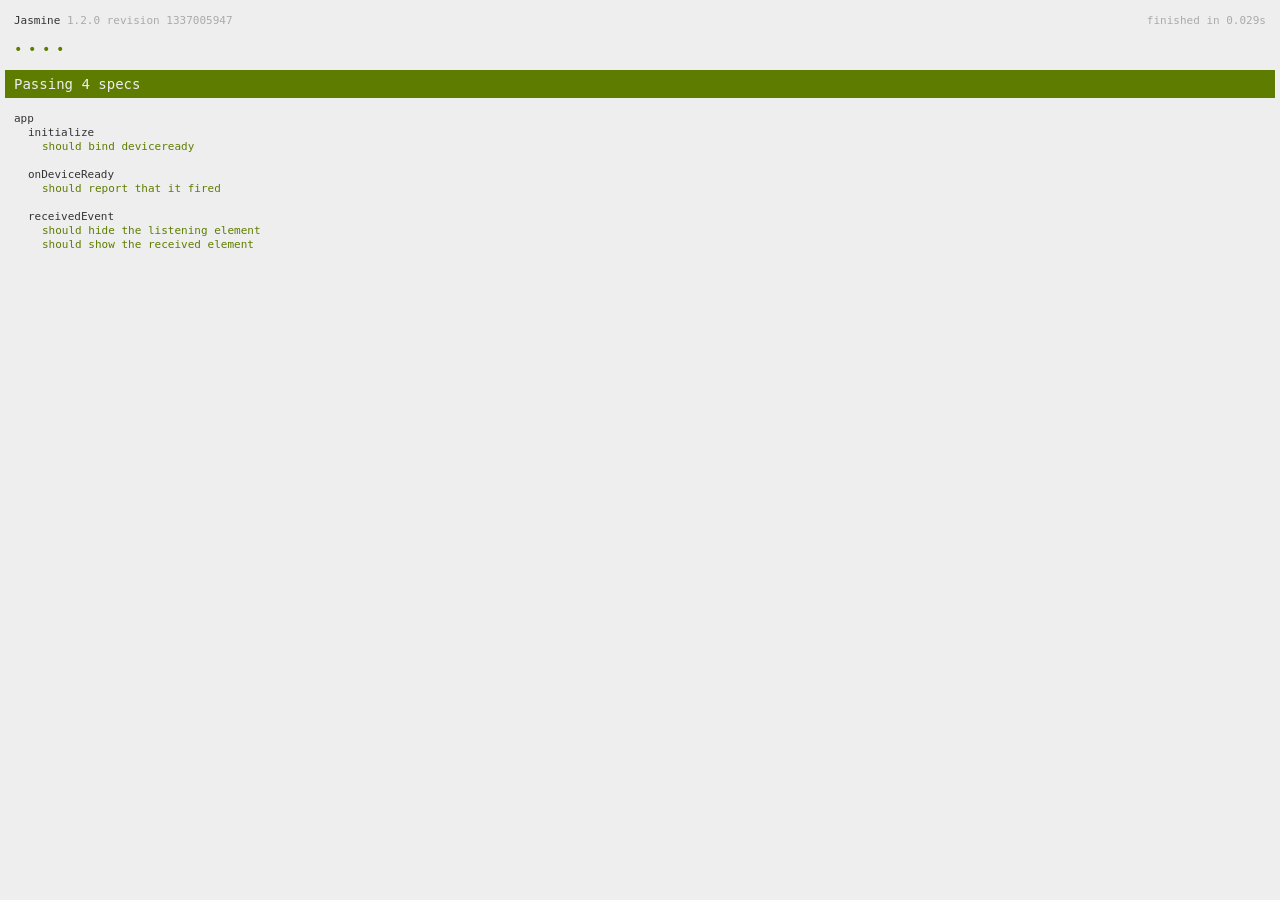
<file: iOS/www/spec.html>
<!DOCTYPE html>
<!--
    Licensed to the Apache Software Foundation (ASF) under one
    or more contributor license agreements.  See the NOTICE file
    distributed with this work for additional information
    regarding copyright ownership.  The ASF licenses this file
    to you under the Apache License, Version 2.0 (the
    "License"); you may not use this file except in compliance
    with the License.  You may obtain a copy of the License at

    http://www.apache.org/licenses/LICENSE-2.0

    Unless required by applicable law or agreed to in writing,
    software distributed under the License is distributed on an
    "AS IS" BASIS, WITHOUT WARRANTIES OR CONDITIONS OF ANY
     KIND, either express or implied.  See the License for the
    specific language governing permissions and limitations
    under the License.
-->
<html>
    <head>
        <title>Jasmine Spec Runner</title>

        <!-- jasmine source -->
        <link rel="shortcut icon" type="image/png" href="spec/lib/jasmine-1.2.0/jasmine_favicon.png">
        <link rel="stylesheet" type="text/css" href="spec/lib/jasmine-1.2.0/jasmine.css">
        <script type="text/javascript" src="spec/lib/jasmine-1.2.0/jasmine.js"></script>
        <script type="text/javascript" src="spec/lib/jasmine-1.2.0/jasmine-html.js"></script>

        <!-- include source files here... -->
        <script type="text/javascript" src="js/index.js"></script>

        <!-- include spec files here... -->
        <script type="text/javascript" src="spec/helper.js"></script>
        <script type="text/javascript" src="spec/index.js"></script>

        <script type="text/javascript">
            (function() {
                var jasmineEnv = jasmine.getEnv();
                jasmineEnv.updateInterval = 1000;

                var htmlReporter = new jasmine.HtmlReporter();

                jasmineEnv.addReporter(htmlReporter);

                jasmineEnv.specFilter = function(spec) {
                    return htmlReporter.specFilter(spec);
                };

                var currentWindowOnload = window.onload;

                window.onload = function() {
                    if (currentWindowOnload) {
                        currentWindowOnload();
                    }
                    execJasmine();
                };

                function execJasmine() {
                    jasmineEnv.execute();
                }
            })();
        </script>
    </head>
    <body>
        <div id="stage" style="display:none;"></div>
    </body>
</html>
</file>
<file: iOS/www/spec/lib/jasmine-1.2.0/jasmine.css>
body { background-color: #eeeeee; padding: 0; margin: 5px; overflow-y: scroll; }

#HTMLReporter { font-size: 11px; font-family: Monaco, "Lucida Console", monospace; line-height: 14px; color: #333333; }
#HTMLReporter a { text-decoration: none; }
#HTMLReporter a:hover { text-decoration: underline; }
#HTMLReporter p, #HTMLReporter h1, #HTMLReporter h2, #HTMLReporter h3, #HTMLReporter h4, #HTMLReporter h5, #HTMLReporter h6 { margin: 0; line-height: 14px; }
#HTMLReporter .banner, #HTMLReporter .symbolSummary, #HTMLReporter .summary, #HTMLReporter .resultMessage, #HTMLReporter .specDetail .description, #HTMLReporter .alert .bar, #HTMLReporter .stackTrace { padding-left: 9px; padding-right: 9px; }
#HTMLReporter #jasmine_content { position: fixed; right: 100%; }
#HTMLReporter .version { color: #aaaaaa; }
#HTMLReporter .banner { margin-top: 14px; }
#HTMLReporter .duration { color: #aaaaaa; float: right; }
#HTMLReporter .symbolSummary { overflow: hidden; *zoom: 1; margin: 14px 0; }
#HTMLReporter .symbolSummary li { display: block; float: left; height: 7px; width: 14px; margin-bottom: 7px; font-size: 16px; }
#HTMLReporter .symbolSummary li.passed { font-size: 14px; }
#HTMLReporter .symbolSummary li.passed:before { color: #5e7d00; content: "\02022"; }
#HTMLReporter .symbolSummary li.failed { line-height: 9px; }
#HTMLReporter .symbolSummary li.failed:before { color: #b03911; content: "x"; font-weight: bold; margin-left: -1px; }
#HTMLReporter .symbolSummary li.skipped { font-size: 14px; }
#HTMLReporter .symbolSummary li.skipped:before { color: #bababa; content: "\02022"; }
#HTMLReporter .symbolSummary li.pending { line-height: 11px; }
#HTMLReporter .symbolSummary li.pending:before { color: #aaaaaa; content: "-"; }
#HTMLReporter .bar { line-height: 28px; font-size: 14px; display: block; color: #eee; }
#HTMLReporter .runningAlert { background-color: #666666; }
#HTMLReporter .skippedAlert { background-color: #aaaaaa; }
#HTMLReporter .skippedAlert:first-child { background-color: #333333; }
#HTMLReporter .skippedAlert:hover { text-decoration: none; color: white; text-decoration: underline; }
#HTMLReporter .passingAlert { background-color: #a6b779; }
#HTMLReporter .passingAlert:first-child { background-color: #5e7d00; }
#HTMLReporter .failingAlert { background-color: #cf867e; }
#HTMLReporter .failingAlert:first-child { background-color: #b03911; }
#HTMLReporter .results { margin-top: 14px; }
#HTMLReporter #details { display: none; }
#HTMLReporter .resultsMenu, #HTMLReporter .resultsMenu a { background-color: #fff; color: #333333; }
#HTMLReporter.showDetails .summaryMenuItem { font-weight: normal; text-decoration: inherit; }
#HTMLReporter.showDetails .summaryMenuItem:hover { text-decoration: underline; }
#HTMLReporter.showDetails .detailsMenuItem { font-weight: bold; text-decoration: underline; }
#HTMLReporter.showDetails .summary { display: none; }
#HTMLReporter.showDetails #details { display: block; }
#HTMLReporter .summaryMenuItem { font-weight: bold; text-decoration: underline; }
#HTMLReporter .summary { margin-top: 14px; }
#HTMLReporter .summary .suite .suite, #HTMLReporter .summary .specSummary { margin-left: 14px; }
#HTMLReporter .summary .specSummary.passed a { color: #5e7d00; }
#HTMLReporter .summary .specSummary.failed a { color: #b03911; }
#HTMLReporter .description + .suite { margin-top: 0; }
#HTMLReporter .suite { margin-top: 14px; }
#HTMLReporter .suite a { color: #333333; }
#HTMLReporter #details .specDetail { margin-bottom: 28px; }
#HTMLReporter #details .specDetail .description { display: block; color: white; background-color: #b03911; }
#HTMLReporter .resultMessage { padding-top: 14px; color: #333333; }
#HTMLReporter .resultMessage span.result { display: block; }
#HTMLReporter .stackTrace { margin: 5px 0 0 0; max-height: 224px; overflow: auto; line-height: 18px; color: #666666; border: 1px solid #ddd; background: white; white-space: pre; }

#TrivialReporter { padding: 8px 13px; position: absolute; top: 0; bottom: 0; left: 0; right: 0; overflow-y: scroll; background-color: white; font-family: "Helvetica Neue Light", "Lucida Grande", "Calibri", "Arial", sans-serif; /*.resultMessage {*/ /*white-space: pre;*/ /*}*/ }
#TrivialReporter a:visited, #TrivialReporter a { color: #303; }
#TrivialReporter a:hover, #TrivialReporter a:active { color: blue; }
#TrivialReporter .run_spec { float: right; padding-right: 5px; font-size: .8em; text-decoration: none; }
#TrivialReporter .banner { color: #303; background-color: #fef; padding: 5px; }
#TrivialReporter .logo { float: left; font-size: 1.1em; padding-left: 5px; }
#TrivialReporter .logo .version { font-size: .6em; padding-left: 1em; }
#TrivialReporter .runner.running { background-color: yellow; }
#TrivialReporter .options { text-align: right; font-size: .8em; }
#TrivialReporter .suite { border: 1px outset gray; margin: 5px 0; padding-left: 1em; }
#TrivialReporter .suite .suite { margin: 5px; }
#TrivialReporter .suite.passed { background-color: #dfd; }
#TrivialReporter .suite.failed { background-color: #fdd; }
#TrivialReporter .spec { margin: 5px; padding-left: 1em; clear: both; }
#TrivialReporter .spec.failed, #TrivialReporter .spec.passed, #TrivialReporter .spec.skipped { padding-bottom: 5px; border: 1px solid gray; }
#TrivialReporter .spec.failed { background-color: #fbb; border-color: red; }
#TrivialReporter .spec.passed { background-color: #bfb; border-color: green; }
#TrivialReporter .spec.skipped { background-color: #bbb; }
#TrivialReporter .messages { border-left: 1px dashed gray; padding-left: 1em; padding-right: 1em; }
#TrivialReporter .passed { background-color: #cfc; display: none; }
#TrivialReporter .failed { background-color: #fbb; }
#TrivialReporter .skipped { color: #777; background-color: #eee; display: none; }
#TrivialReporter .resultMessage span.result { display: block; line-height: 2em; color: black; }
#TrivialReporter .resultMessage .mismatch { color: black; }
#TrivialReporter .stackTrace { white-space: pre; font-size: .8em; margin-left: 10px; max-height: 5em; overflow: auto; border: 1px inset red; padding: 1em; background: #eef; }
#TrivialReporter .finished-at { padding-left: 1em; font-size: .6em; }
#TrivialReporter.show-passed .passed, #TrivialReporter.show-skipped .skipped { display: block; }
#TrivialReporter #jasmine_content { position: fixed; right: 100%; }
#TrivialReporter .runner { border: 1px solid gray; display: block; margin: 5px 0; padding: 2px 0 2px 10px; }
</file>
